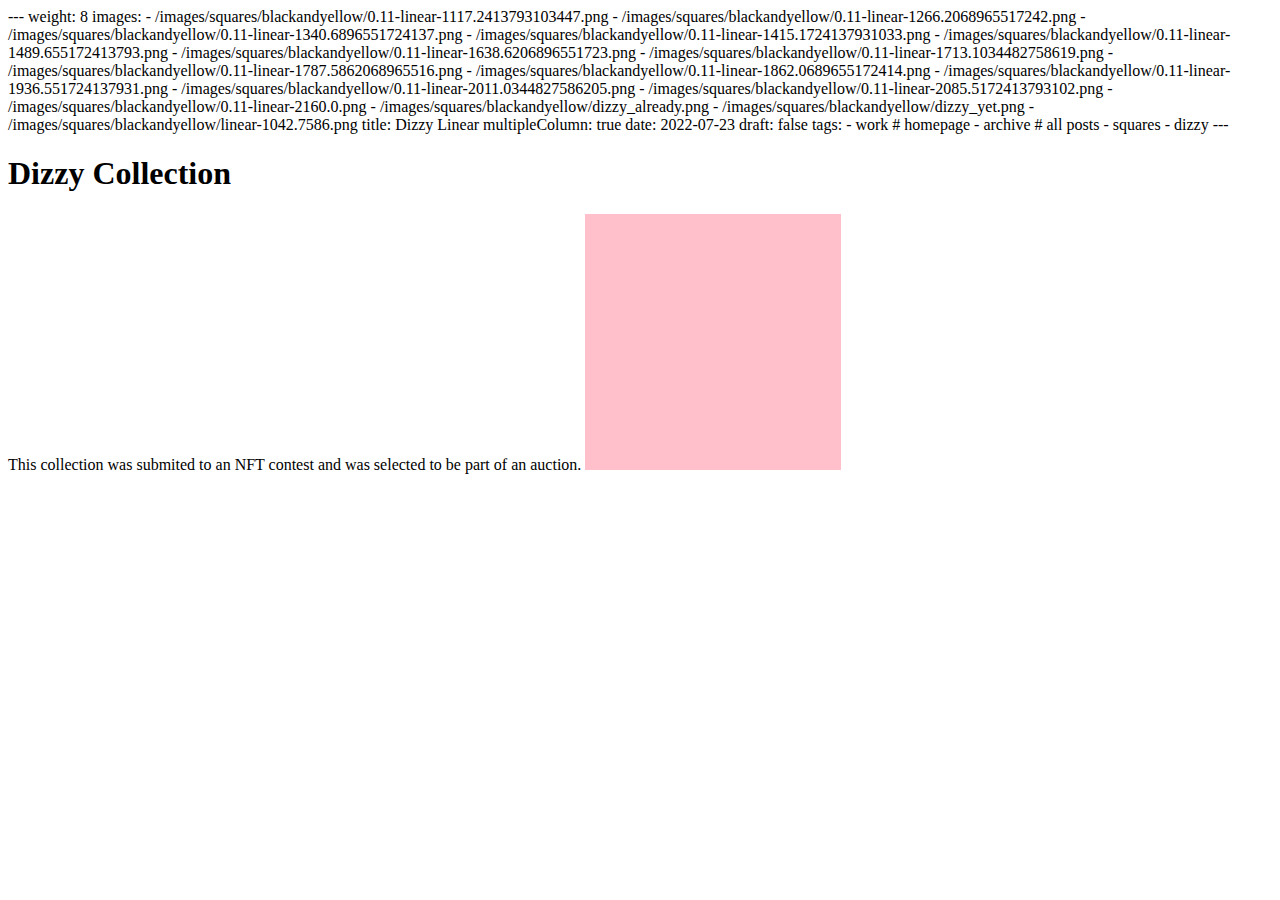
<file: content/work/squares/dizzy.html>
---
weight: 8
images:
- /images/squares/blackandyellow/0.11-linear-1117.2413793103447.png
- /images/squares/blackandyellow/0.11-linear-1266.2068965517242.png
- /images/squares/blackandyellow/0.11-linear-1340.6896551724137.png
- /images/squares/blackandyellow/0.11-linear-1415.1724137931033.png
- /images/squares/blackandyellow/0.11-linear-1489.655172413793.png
- /images/squares/blackandyellow/0.11-linear-1638.6206896551723.png
- /images/squares/blackandyellow/0.11-linear-1713.1034482758619.png
- /images/squares/blackandyellow/0.11-linear-1787.5862068965516.png
- /images/squares/blackandyellow/0.11-linear-1862.0689655172414.png
- /images/squares/blackandyellow/0.11-linear-1936.551724137931.png
- /images/squares/blackandyellow/0.11-linear-2011.0344827586205.png
- /images/squares/blackandyellow/0.11-linear-2085.5172413793102.png
- /images/squares/blackandyellow/0.11-linear-2160.0.png
- /images/squares/blackandyellow/dizzy_already.png
- /images/squares/blackandyellow/dizzy_yet.png
- /images/squares/blackandyellow/linear-1042.7586.png
title: Dizzy Linear
multipleColumn: true
date: 2022-07-23
draft: false
tags:
- work # homepage
- archive # all posts
- squares
- dizzy
---

<h1>Dizzy Collection</h1>

This collection was submited to an NFT contest and was selected to be part of an auction.

<style>
.shrink {
    transform: scale(0);
    transform-origin: center;
    transform-box: fill-box;
}

.scaleIn {
    animation: scaleIn 1s linear 0s forwards;
    transform-origin: center;
    transform-box: fill-box;
}

@keyframes scaleIn{
	0%{
		transform: scale(0.0);
	}
	1%{
		transform: scale(0.0793317700848335);
	}
	2%{
		transform: scale(0.17407240761629916);
	}
	3%{
		transform: scale(0.2795561206962932);
	}
	4%{
		transform: scale(0.3914260229597546);
	}
	5%{
		transform: scale(0.5057157446982925);
	}
	6%{
		transform: scale(0.61890944717729);
	}
	7%{
		transform: scale(0.7279813819932075);
	}
	8%{
		transform: scale(0.8304165607709836);
	}
	9%{
		transform: scale(0.9242144248009742);
	}
	10%{
		transform: scale(1.0078776332378616);
	}
	11%{
		transform: scale(1.0803882282682906);
	}
	12%{
		transform: scale(1.1411734939468254);
	}
	13%{
		transform: scale(1.1900638112175193);
	}
	14%{
		transform: scale(1.2272447348481603);
	}
	15%{
		transform: scale(1.2532053889367212);
	}
	16%{
		transform: scale(1.2686851067490217);
	}
	17%{
		transform: scale(1.274620038163866);
	}
	18%{
		transform: scale(1.2720912237323712);
	}
	19%{
		transform: scale(1.2622753974273526);
	}
	20%{
		transform: scale(1.2463995388539815);
	}
	21%{
		transform: scale(1.2256999573415506);
	}
	22%{
		transform: scale(1.2013864612250387);
	}
	23%{
		transform: scale(1.1746119509610324);
	}
	24%{
		transform: scale(1.1464475786274229);
	}
	25%{
		transform: scale(1.1178634418936249);
	}
	26%{
		transform: scale(1.0897146297754656);
	}
	27%{
		transform: scale(1.0627323115318394);
	}
	28%{
		transform: scale(1.0375194592024277);
	}
	29%{
		transform: scale(1.0145507180711901);
	}
	30%{
		transform: scale(0.9941758866825576);
	}
	31%{
		transform: scale(0.9766264373324152);
	}
	32%{
		transform: scale(0.962024497195098);
	}
	33%{
		transform: scale(0.9503937171259937);
	}
	34%{
		transform: scale(0.9416714771994806);
	}
	35%{
		transform: scale(0.9357219126088354);
	}
	36%{
		transform: scale(0.9323492880612309);
	}
	37%{
		transform: scale(0.9313113007022154);
	}
	38%{
		transform: scale(0.9323319484808534);
	}
	39%{
		transform: scale(0.9351136604765511);
	}
	40%{
		transform: scale(0.9393484460255251);
	}
	41%{
		transform: scale(0.9447278787278968);
	}
	42%{
		transform: scale(0.9509517880672431);
	}
	43%{
		transform: scale(0.9577355841858574);
	}
	44%{
		transform: scale(0.9648161893541245);
	}
	45%{
		transform: scale(0.9719565921369855);
	}
	46%{
		transform: scale(0.97894907672826);
	}
	47%{
		transform: scale(0.9856172101572767);
	}
	48%{
		transform: scale(0.9918166940399773);
	}
	49%{
		transform: scale(0.9974352053961998);
	}
	51%{
		transform: scale(1.002391363085914);
	}
	52%{
		transform: scale(1.0066329630532735);
	}
	53%{
		transform: scale(1.0101346273275968);
	}
	54%{
		transform: scale(1.0128950092026605);
	}
	55%{
		transform: scale(1.0149336908310171);
	}
	56%{
		transform: scale(1.0162879002794603);
	}
	57%{
		transform: scale(1.017009163545289);
	}
	58%{
		transform: scale(1.0171599937617988);
	}
	59%{
		transform: scale(1.0168107054223325);
	}
	60%{
		transform: scale(1.0160364264757646);
	}
	61%{
		transform: scale(1.0149143660871882);
	}
	62%{
		transform: scale(1.0135213811482138);
	}
	63%{
		transform: scale(1.0119318706277833);
	}
	64%{
		transform: scale(1.0102160138749592);
	}
	65%{
		transform: scale(1.0084383572506541);
	}
	66%{
		transform: scale(1.0066567431415447);
	}
	67%{
		transform: scale(1.004921566601152);
	}
	68%{
		transform: scale(1.0032753376188532);
	}
	69%{
		transform: scale(1.0017525213358383);
	}
	70%{
		transform: scale(1.0003796243626457);
	}
	71%{
		transform: scale(0.9991754926242359);
	}
	72%{
		transform: scale(0.998151784754353);
	}
	73%{
		transform: scale(0.9973135848474555);
	}
	74%{
		transform: scale(0.9966601192041357);
	}
	75%{
		transform: scale(0.9961855434154954);
	}
	76%{
		transform: scale(0.9958797685602961);
	}
	77%{
		transform: scale(0.9957292982739588);
	}
	78%{
		transform: scale(0.9957180518342885);
	}
	79%{
		transform: scale(0.9958281520480391);
	}
	80%{
		transform: scale(0.9960406604800945);
	}
	81%{
		transform: scale(0.9963362463224563);
	}
	82%{
		transform: scale(0.9966957788485599);
	}
	83%{
		transform: scale(0.9971008368515345);
	}
	84%{
		transform: scale(0.99753413165172);
	}
	85%{
		transform: scale(0.9979798431246515);
	}
	86%{
		transform: scale(0.9984238707075063);
	}
	87%{
		transform: scale(0.9988540034664143);
	}
	88%{
		transform: scale(0.9992600150395656);
	}
	89%{
		transform: scale(0.9996336906143944);
	}
	90%{
		transform: scale(0.9999687940645321);
	}
	91%{
		transform: scale(1.0002609839857435);
	}
	92%{
		transform: scale(1.0005076876587427);
	}
	93%{
		transform: scale(1.0007079419650147);
	}
	94%{
		transform: scale(1.0008622100275189);
	}
	95%{
		transform: scale(1.0009721818815631);
	}
	96%{
		transform: scale(1.0010405668429918);
	}
	97%{
		transform: scale(1.001070884471421);
	}
	98%{
		transform: scale(1.0010672601642852);
	}
	99%{
		transform: scale(1.0010342304991313);
	}
	100%{
		transform: scale(1.0);
	}
}
</style>

<body onload=animate()>
    <svg width="256" height="256" viewBox="0 0 256 256" xmlns="http://www.w3.org/2000/svg">
        <rect width="256" height="256" fill="rgb(255,192,203)" />
        <polygon points="256.00128,256.00128,-1.00128,256.00128,-1.00128,-1.00128,256.00128,-1.00128"
            style="fill:rgba(255,168,0,1)" />
        <polygon points="215.74951,282.89943,-27.89943,215.74951,40.25048,-27.89943,282.89943,40.25048"
            style="fill:rgba(0,0,0,1)" />
        <polygon points="168.63888,299.10995,-44.10995,168.63888,87.36111,-44.10995,299.10995,87.36111"
            style="fill:rgba(255,168,0,1)" />
        <polygon points="119.50897,300.82348,-45.82348,119.50897,136.49102,-45.82348,300.82348,136.49102"
            style="fill:rgba(0,0,0,1)" />
        <polygon points="72.62769,288.96298,-33.96298,72.62769,183.37230,-33.96298,288.96298,183.37230"
            style="fill:rgba(255,168,0,1)" />
        <polygon points="31.59823,264.89265,-9.89265,31.59823,224.40176,-9.89265,264.89265,224.40176"
            style="fill:rgba(0,0,0,1)" />
        <polygon points="229.71072,258.32223,-3.32223,229.71072,26.28927,-3.32223,258.32223,26.28927"
            style="fill:rgba(255,168,0,1)" />
        <polygon points="188.35947,278.92598,-23.92598,188.35947,67.64052,-23.92598,278.92598,67.64052"
            style="fill:rgba(0,0,0,1)" />
        <polygon points="145.60613,286.74781,-31.74781,145.60613,110.39386,-31.74781,286.74781,110.39386"
            style="fill:rgba(255,168,0,1)" />
        <polygon points="101.06552,283.22091,-28.22091,101.06552,154.93447,-28.22091,283.22091,154.93447"
            style="fill:rgba(0,0,0,1)" />
        <polygon points="60.15847,267.01015,-12.01015,60.15847,195.84152,-12.01015,267.01015,195.84152"
            style="fill:rgba(255,168,0,1)" />
        <polygon points="26.02940,240.51191,15.48808,26.02940,229.97059,15.48808,240.51191,229.97059"
            style="fill:rgba(0,0,0,1)" />
        <polygon points="204.61006,255.81701,0.18298,204.61006,51.38993,0.18298,255.81701,51.38993"
            style="fill:rgba(255,168,0,1)" />
        <polygon points="165.44845,270.05545,-15.05545,165.44845,90.55154,-15.05545,270.05545,90.55154"
            style="fill:rgba(0,0,0,1)" />
        <polygon points="124.46496,272.07809,-17.07809,124.46496,131.53503,-17.07809,272.07809,131.53503"
            style="fill:rgba(255,168,0,1)" />
        <polygon points="86.94650,263.33152,-8.33152,86.94650,169.05349,-8.33152,263.33152,169.05349"
            style="fill:rgba(0,0,0,1)" />
        <polygon points="52.07729,244.70475,11.29524,52.07729,203.92270,11.29524,244.70475,203.92270"
            style="fill:rgba(255,168,0,1)" />
        <polygon points="215.81712,232.36848,23.63151,215.81712,40.18287,23.63151,232.36848,40.18287"
            style="fill:rgba(0,0,0,1)" />
        <polygon points="182.10658,250.06814,5.93185,182.10658,73.89341,5.93185,250.06814,73.89341"
            style="fill:rgba(255,168,0,1)" />
        <polygon points="145.68101,258.17722,-3.17722,145.68101,110.31898,-3.17722,258.17722,110.31898"
            style="fill:rgba(0,0,0,1)" />
        <polygon points="109.13999,255.14598,0.85401,109.13999,146.86000,0.85401,255.14598,146.86000"
            style="fill:rgba(255,168,0,1)" />
        <polygon points="75.64811,242.30679,13.69320,75.64811,180.35188,13.69320,242.30679,180.35188"
            style="fill:rgba(0,0,0,1)" />
        <polygon points="48.83183,222.09761,33.90238,48.83183,207.16816,33.90238,222.09761,207.16816"
            style="fill:rgba(255,168,0,1)" />
        <polygon points="193.90614,229.29840,26.70159,193.90614,62.09385,26.70159,229.29840,62.09385"
            style="fill:rgba(0,0,0,1)" />
        <polygon points="162.27967,241.00182,14.99817,162.27967,93.72032,14.99817,241.00182,93.72032"
            style="fill:rgba(255,168,0,1)" />
        <polygon points="129.41404,243.18805,12.81194,129.41404,126.58595,12.81194,243.18805,126.58595"
            style="fill:rgba(0,0,0,1)" />
        <polygon points="97.85036,236.94196,19.05803,97.85036,158.14963,19.05803,236.94196,158.14963"
            style="fill:rgba(255,168,0,1)" />
        <polygon points="70.20132,221.80629,34.19370,70.20132,185.79867,34.19370,221.80629,185.79867"
            style="fill:rgba(0,0,0,1)" />
        <polygon points="200.09411,207.54002,48.45997,200.09411,55.90588,48.45997,207.54002,55.90588"
            style="fill:rgba(255,168,0,1)" />
        <polygon points="173.85043,221.93974,34.06025,173.85043,82.14956,34.06025,221.93974,82.14956"
            style="fill:rgba(0,0,0,1)" />
        <polygon points="145.51657,228.92839,27.07160,145.51657,110.48342,27.07160,228.92839,110.48342"
            style="fill:rgba(255,168,0,1)" />
        <polygon points="117.01868,227.04177,28.95822,117.01868,138.98131,28.95822,227.04177,138.98131"
            style="fill:rgba(0,0,0,1)" />
        <polygon points="90.92921,217.50027,38.49972,90.92921,165.07078,38.49972,217.50027,165.07078"
            style="fill:rgba(255,168,0,1)" />
        <polygon points="68.82426,201.93785,54.06214,68.82426,187.17573,54.06214,201.93785,187.17573"
            style="fill:rgba(0,0,0,1)" />
        <polygon points="180.88141,203.08879,52.91120,180.88141,75.11858,52.91120,203.08879,75.11858"
            style="fill:rgba(255,168,0,1)" />
        <polygon points="156.95255,212.15220,43.84779,156.95255,99.04744,43.84779,212.15220,99.04744"
            style="fill:rgba(0,0,0,1)" />
        <polygon points="132.22818,214.05904,41.94095,132.22818,123.77181,41.94095,214.05904,123.77181"
            style="fill:rgba(255,168,0,1)" />
        <polygon points="108.58077,209.77800,46.22199,108.58077,147.41922,46.22199,209.77800,147.41922"
            style="fill:rgba(0,0,0,1)" />
        <polygon points="87.95805,198.69071,57.30928,87.95805,168.04194,57.30928,198.69071,168.04194"
            style="fill:rgba(255,168,0,1)" />
        <polygon points="182.07531,184.79165,71.20834,182.07531,73.92468,71.20834,184.79165,73.92468"
            style="fill:rgba(0,0,0,1)" />
        <polygon points="163.99880,195.35035,60.64964,163.99880,92.00119,60.64964,195.35035,92.00119"
            style="fill:rgba(255,168,0,1)" />
        <polygon points="143.22311,199.90525,56.09474,143.22311,112.77688,56.09474,199.90525,112.77688"
            style="fill:rgba(0,0,0,1)" />
        <polygon points="122.80141,198.45603,57.54396,122.80141,133.19858,57.54396,198.45603,133.19858"
            style="fill:rgba(255,168,0,1)" />
        <polygon points="104.37680,191.55868,64.44131,104.37680,151.62319,64.44131,191.55868,151.62319"
            style="fill:rgba(0,0,0,1)" />
        <polygon points="88.87498,180.75605,75.24394,88.87498,167.12501,75.24394,180.75605,167.12501"
            style="fill:rgba(255,168,0,1)" />
        <polygon points="165.44413,178.48697,77.51302,165.44413,90.55586,77.51302,178.48697,90.55586"
            style="fill:rgba(0,0,0,1)" />
        <polygon points="148.91820,184.27408,71.72591,148.91820,107.08179,71.72591,184.27408,107.08179"
            style="fill:rgba(255,168,0,1)" />
        <polygon points="132.97419,185.73678,70.26321,132.97419,123.02580,70.26321,185.73678,123.02580"
            style="fill:rgba(0,0,0,1)" />
        <polygon points="117.23912,182.09389,73.90610,117.23912,138.76087,73.90610,182.09389,138.76087"
            style="fill:rgba(255,168,0,1)" />
        <polygon points="103.91542,174.42213,81.57786,103.91542,152.08457,81.57786,174.42213,152.08457"
            style="fill:rgba(0,0,0,1)" />
        <polygon points="93.89996,163.81606,92.18393,93.89996,162.10003,92.18393,163.81606,162.10003"
            style="fill:rgba(255,168,0,1)" />
        <polygon points="151.33022,169.18358,86.81641,151.33022,104.66977,86.81641,169.18358,104.66977"
            style="fill:rgba(0,0,0,1)" />
        <polygon points="138.28212,171.29288,84.70711,138.28212,117.71787,84.70711,171.29288,117.71787"
            style="fill:rgba(255,168,0,1)" />
        <polygon points="125.95522,169.61871,86.38128,125.95522,130.04477,86.38128,169.61871,130.04477"
            style="fill:rgba(0,0,0,1)" />
        <polygon points="115.59141,165.56653,90.43346,115.59141,140.40858,90.43346,165.56653,140.40858"
            style="fill:rgba(255,168,0,1)" />
        <polygon points="107.21101,158.30483,97.69516,107.21101,148.78898,97.69516,158.30483,148.78898"
            style="fill:rgba(0,0,0,1)" />
        <polygon points="149.19831,154.48416,101.51583,149.19831,106.80168,101.51583,154.48416,106.80168"
            style="fill:rgba(255,168,0,1)" />
        <polygon points="140.17653,157.39789,98.60210,140.17653,115.82346,98.60210,157.39789,115.82346"
            style="fill:rgba(0,0,0,1)" />
        <polygon points="131.19403,156.79938,99.20061,131.19403,124.80596,99.20061,156.79938,124.80596"
            style="fill:rgba(255,168,0,1)" />
        <polygon points="123.53105,153.75414,102.24585,123.53105,132.46894,102.24585,153.75414,132.46894"
            style="fill:rgba(0,0,0,1)" />
        <polygon points="117.77730,148.94673,107.05326,117.77730,138.22269,107.05326,148.94673,138.22269"
            style="fill:rgba(255,168,0,1)" />
        <polygon points="113.96446,143.87413,112.12586,113.96446,142.03553,112.12586,143.87413,142.03553"
            style="fill:rgba(0,0,0,1)" />
        <polygon points="137.63367,143.63382,112.36617,137.63367,118.36632,112.36617,143.63382,118.36632"
            style="fill:rgba(255,168,0,1)" />
        <polygon points="132.14604,142.97904,113.02095,132.14604,123.85395,113.02095,142.97904,123.85395"
            style="fill:rgba(0,0,0,1)" />
        <polygon points="127.83558,141.42723,114.57276,127.83558,128.16441,114.57276,141.42723,128.16441"
            style="fill:rgba(255,168,0,1)" />
        <polygon points="124.92098,138.14986,117.85013,124.92098,131.07901,117.85013,138.14986,131.07901"
            style="fill:rgba(0,0,0,1)" />
        <polygon points="123.76066,134.51650,121.48349,123.76066,132.23933,121.48349,134.51650,132.23933"
            style="fill:rgba(255,168,0,1)" />
        <polygon points="131.23009,131.74459,124.25540,131.23009,124.76990,124.25540,131.74459,124.76990"
            style="fill:rgba(0,0,0,1)" />
        <polygon points="129.17653,130.56860,125.43139,129.17653,126.82346,125.43139,130.56860,126.82346"
            style="fill:rgba(255,168,0,1)" />
    </svg>
</body>
<script src="https://ajax.googleapis.com/ajax/libs/jquery/3.5.1/jquery.min.js"></script>
<script>
    function animate() {
        $("polygon").each(function (i) {
            $(this).addClass("shrink");
            $(this).delay((i + 1) * 25).queue(function () {
                $(this).addClass("scaleIn");
            });
        });
    }
</script>
</file>
